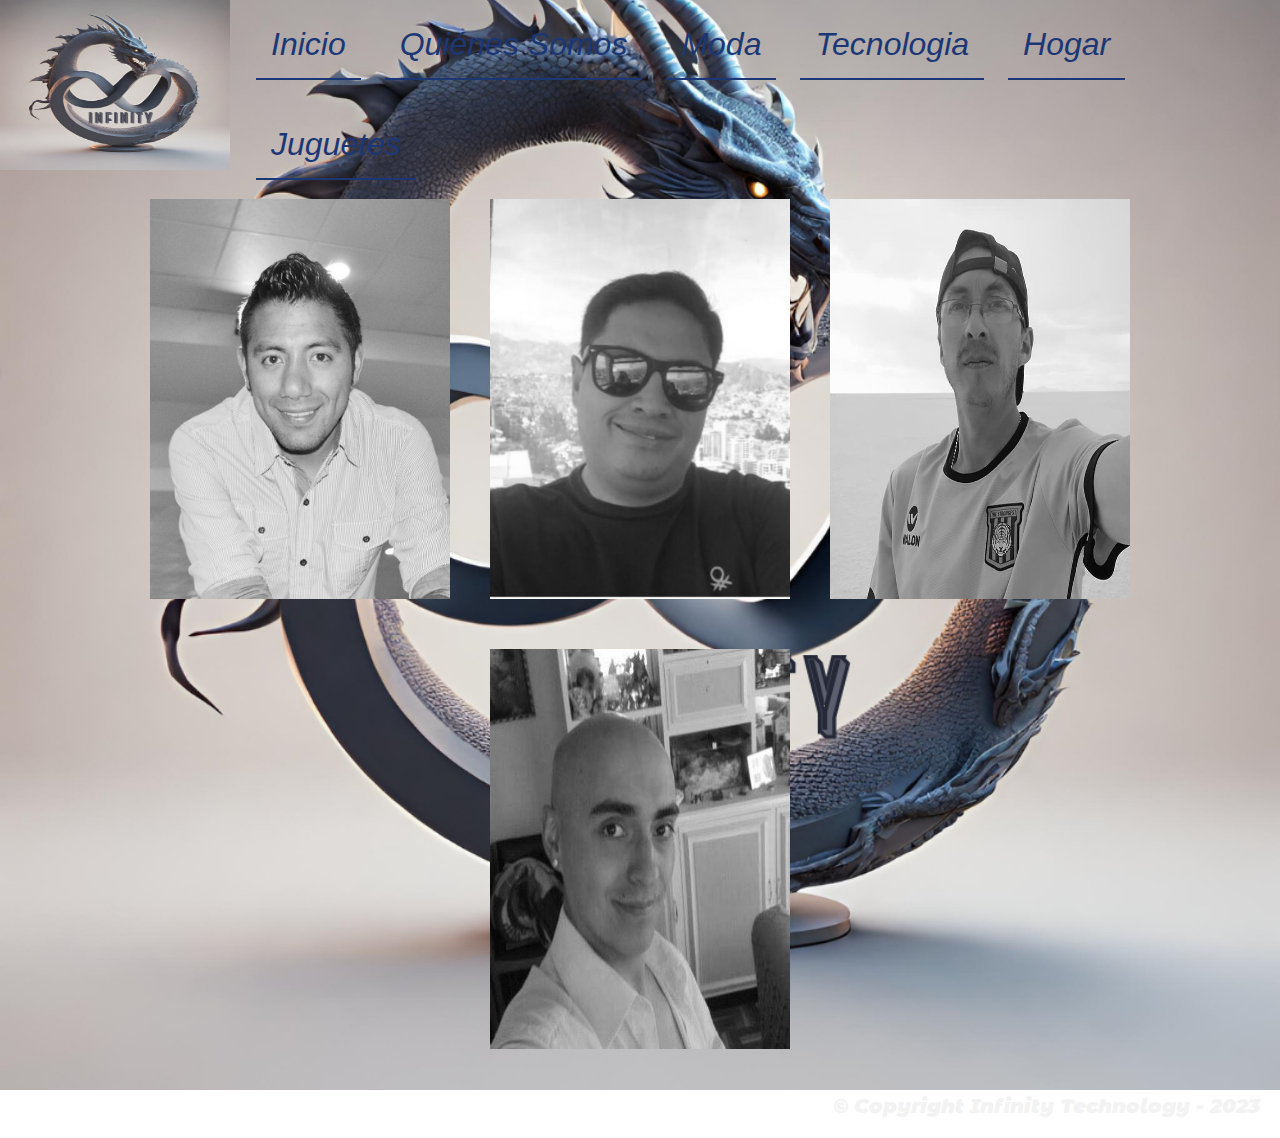
<file: conocenos.html>
<!DOCTYPE html>
<html lang="es">
<head>
	<meta charset="UTF-8">
	<title>Infinity</title>
	<meta name="description" content="La Historia de Seguros Illimani y el porqué es la mejor aseguradora">
	<meta name="author" content="The Infinite Technology - Richard Ortiz">
	<meta name="robot" content="index">
	<link rel="stylesheet" href="https://cdnjs.cloudflare.com/ajax/libs/font-awesome/6.4.2/css/all.min.css">
	<link rel="stylesheet" href="estilos.css">
</head>

<body oncontextmenu="return false" onkeydown="return false">

<body class="conocenos">
	<img class="logos" src="imagenes/Canter 3d.png" alt="Logo Infinity">
	
	<header class="header">

		</div>
			<nav class="menu">
				<a href="index.html">Inicio</a>
				<a href="conocenos.html">Quiénes Somos</a>
				<a href="InfinityFashion.html">Moda</a>
				<a href="InfinityTechnology.html">Tecnologia</a>
				<a href="InfinityHome.html">Hogar</a>
				<a href="InfinityToys.html">Juguetes</a>
			</nav>
		</div>
	</header>
</body>

<main class="quienes_somos">

	<div class="image-area">
		<div class="img-wrapper">
			<img src="imagenes/conocenos/roberto.jpg" alt="Roberto Cardenas">
			<h2>Roberto Cardenas Asturizaga</h2>
			<ul>
				<li><a href="https://www.facebook.com/robert.c.asturizaga"><i class="fab fa-facebook"></i></a></li>
				<li><a href="https://wa.me/+59170555319"><i class="fa-brands fa-square-whatsapp"></i></a></li>
			</ul>
		</div>

		<div class="img-wrapper">
			<img src="imagenes/conocenos/hector.jpg" alt="Hector Cerruto">
			<h2>Hector Cerruto Valle</h2>
			<ul>
				<li><a href="https://www.facebook.com/hector.cerrutovalle"><i class="fab fa-facebook"></i></a></li>
				<li><a href="https://wa.me/+59170683629"><i class="fa-brands fa-square-whatsapp"></i></a></li>
			</ul>
		</div>

		<div class="img-wrapper">
			<img src="imagenes/conocenos/rodrigo.jpg" alt="Rodrigo Meneses">
			<h2>Rodrigo Meneses Salguero</h2>
			<ul>
				<li><a href="https://www.facebook.com/profile.php?id=100010264410502"><i class="fab fa-facebook"></i></a></li>
				<li><a href="https://wa.me/+59170641030"><i class="fa-brands fa-square-whatsapp"></i></a></li>
			</ul>
		</div>

		<div class="img-wrapper">
			<img src="imagenes/conocenos/richard.jpg" alt="Richard Ortiz">
			<h2>Richard Ortiz Garcia</h2>
			<ul>
				<li><a href="https://www.facebook.com/chapaquito.morenito"><i class="fab fa-facebook"></i></a></li>
				<li><a href="https://wa.me/+59169803854"><i class="fa-brands fa-square-whatsapp"></i></a></li>
			</ul>
		</div>
	</div>

</main>

<footer class="copyright"><strong>© Copyright Infinity Technology - 2023</strong></footer>

</html>
</file>
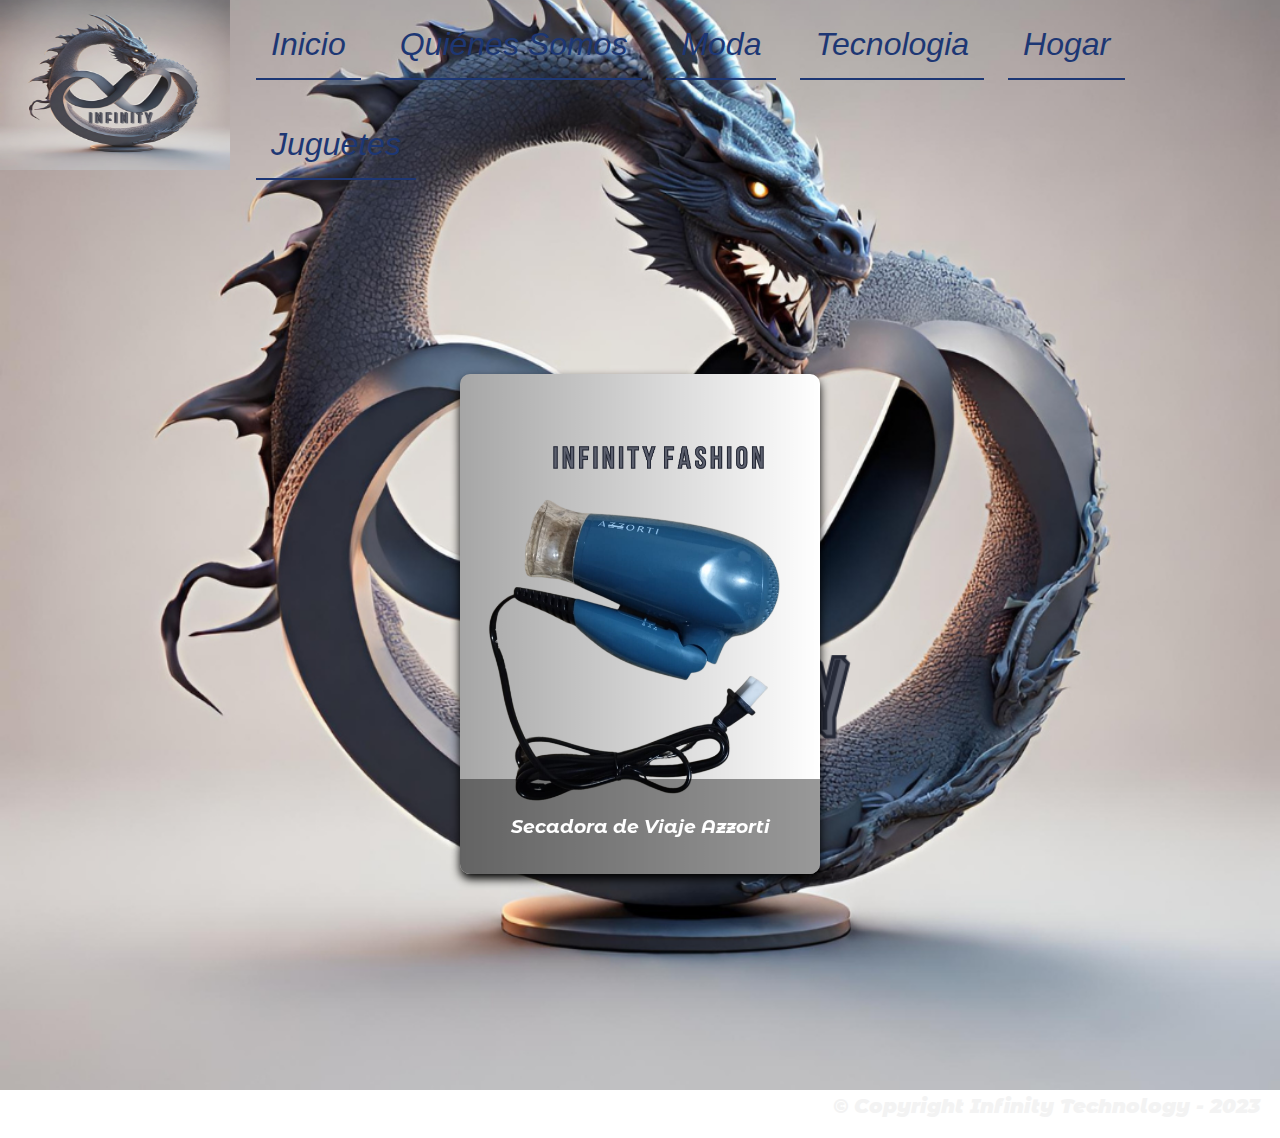
<file: InfinityFashion.html>
<!DOCTYPE html>
<html lang="es">
<head>
	<meta charset="UTF-8">
	<title>Infinity</title>
	<meta name="description" content="Productos: Automotores, Todo Riesgo en Construcción, Responsavilidad civil, Accidentes Personales, Seriedad de Propuesta, Cumplimiento de Contrato, Cumplimiento de Obligación Aduanera ">
	<meta name="author" content="The Infinite Technology - Richard Ortiz">
	<meta name="robot" content="index">
	<link rel="stylesheet" href="estilos.css">
</head>

<body oncontextmenu="return false" onkeydown="return false">

<body class="productos">
	<img class="logos" src="imagenes/Canter 3d.png" alt="Logo Infinity">
	<header class="header">

		</div>
			<nav class="menu">
				<a href="index.html">Inicio</a>
				<a href="conocenos.html">Quiénes Somos</a>
				<a href="InfinityFashion.html">Moda</a>
				<a href="InfinityTechnology.html">Tecnologia</a>
				<a href="InfinityHome.html">Hogar</a>
				<a href="InfinityToys.html">Juguetes</a>
			</nav>
		</div>
	</header>
</body>

<main class="producto">
	<div class="card">
		<div class="face front">
			<img src="imagenes/productos/secadora.png" alt="secadora">
			<h3>Secadora de Viaje Azzorti</h3>
		</div>
		<div class="face back">
			<h3>Caracteristicas</h3>
			<p>Secadora para Cabello, de 2 velocidades y ajustes de calor, función de aire frio, voltaje 220v
				<li>Precio: 140 Bs.</li>
			</p>
			<div class="link">
				<a href="contactanos.html">Contactanos</a>
			</div>	
		</div>		
	</div>

</main>

<footer class="copyright"><strong>© Copyright Infinity Technology - 2023</strong></footer>

</html>
</file>
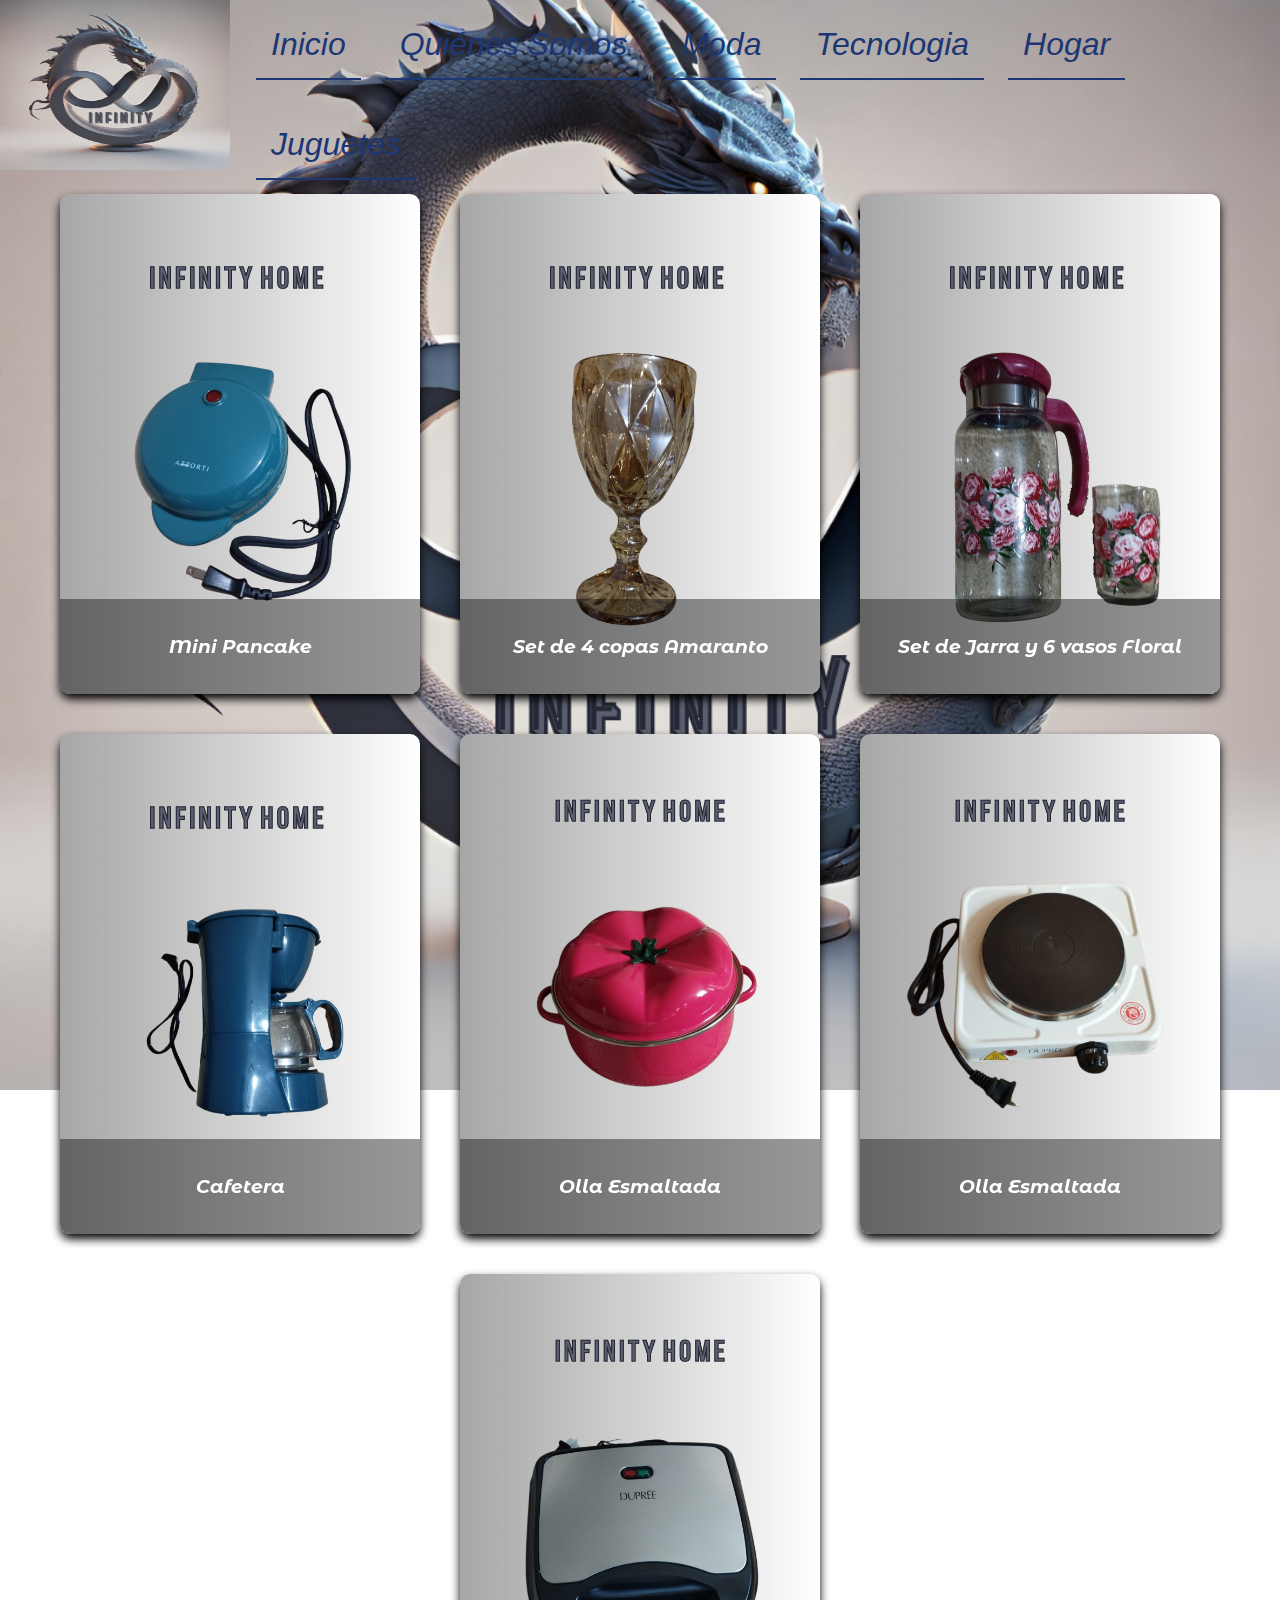
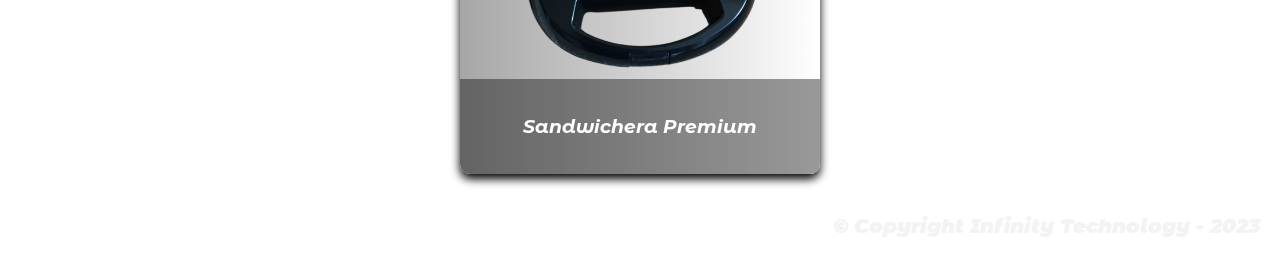
<file: InfinityHome.html>
<!DOCTYPE html>
<html lang="es">
<head>
	<meta charset="UTF-8">
	<title>Infinity</title>
	<meta name="description" content="Productos: Automotores, Todo Riesgo en Construcción, Responsavilidad civil, Accidentes Personales, Seriedad de Propuesta, Cumplimiento de Contrato, Cumplimiento de Obligación Aduanera ">
	<meta name="author" content="The Infinite Technology - Richard Ortiz">
	<meta name="robot" content="index">
	<link rel="stylesheet" href="estilos.css">
</head>

<body oncontextmenu="return false" onkeydown="return false">

<body class="productos">
	<img class="logos" src="imagenes/Canter 3d.png" alt="Logo Infinity">
	<header class="header">

		</div>
			<nav class="menu">
				<a href="index.html">Inicio</a>
				<a href="conocenos.html">Quiénes Somos</a>
				<a href="InfinityFashion.html">Moda</a>
				<a href="InfinityTechnology.html">Tecnologia</a>
				<a href="InfinityHome.html">Hogar</a>
				<a href="InfinityToys.html">Juguetes</a>
			</nav>
		</div>
	</header>
</body>

<main class="producto">
	<div class="card">
		<div class="face front">
			<img src="imagenes/productos/minipancake.png" alt="minipancake">
			<h3>Mini Pancake</h3>
		</div>
		<div class="face back">
			<h3>Caracteristicas</h3>
			<p>Mini Pancake maker para platos individuales con dos superficies que se calientan de manera uniforme, ideal para minimizar el tiempo a la hora de preparar el desayuno. Placas de revestimiento antiadherente, compacto y ligero, luz indicadora.
                <li>Precio: 80 Bs.</li>
            </p>
			<div class="link">
				<a href="contactanos.html">Contactanos</a>
			</div>	
		</div>		
	</div>

	<div class="card">
		<div class="face front">
			<img src="imagenes/productos/setdecopas.png" alt="set de copas amaranto">
			<h3>Set de 4 copas Amaranto</h3>
		</div>
		<div class="face back">
			<h3>Caracteristicas</h3>
			<p>Set de 4 copas con diseño elegante para celebrar en toda ocasión. Vidrio de alta durabilidad, Capacidad: 270 ml.
                <li>Precio: 80 Bs.</li>
            </p>
			<div class="link">
				<a href="contactanos.html">Contactanos</a>
			</div>	
		</div>		
	</div>

	<div class="card">
		<div class="face front">
			<img src="imagenes/productos/jarrayvasos.png" alt="jarra y vasos">
			<h3>Set de Jarra y 6 vasos Floral</h3>
		</div>
		<div class="face back">
			<h3>Caracteristicas</h3>
			<p>Set de Jarra y 6 vasos estilo floral.
				<li>Precio: 80 Bs.</li>
			</p>

			<div class="link">
				<a href="contactanos.html">Contactanos</a>
			</div>	
		</div>		
	</div>
	
	<div class="card">
		<div class="face front">
			<img src="imagenes/productos/Cafetera.png" alt="cafetera">
			<h3>Cafetera</h3>
		</div>
		<div class="face back">
			<h3>Caracteristicas</h3>
			<p>Cafetera Adventure, deleitate en casa con un delicioso café hecho en tan solo unos minutos, recipiente en vidrio, filtro giratorio, contiene: función caliente, función antigoteo, indicador nivel de agua, capacidad 5 tazas
				<li>Precio: 140 Bs.</li>
			</p>
			<div class="link">
				<a href="contactanos.html">Contactanos</a>
			</div>	
		</div>		
	</div>

	<div class="card">
		<div class="face front">
			<img src="imagenes/productos/ollaesmaltada.png" alt="olla esmaltada">
			<h3>Olla Esmaltada</h3>
		</div>
		<div class="face back">
			<h3>Caracteristicas</h3>
			<p>Olla esmaltada con lindo diseño para decorar tu cocina con estilo
				<li>Precio: 120 Bs.</li>
			</p>
			<div class="link">
				<a href="contactanos.html">Contactanos</a>
			</div>	
		</div>		
	</div>

	<div class="card">
		<div class="face front">
			<img src="imagenes/productos/estufaelectrica.png" alt="estufa electrica">
			<h3>Olla Esmaltada</h3>
		</div>
		<div class="face back">
			<h3>Caracteristicas</h3>
			<p>Estufa Eléctrica individual, con una potencia de 1000W, regulador de temperatura, indicador de luz y Diámetro del plato de 15.5cm
				<li>Precio: 180 Bs.</li>
			</p>
			<div class="link">
				<a href="contactanos.html">Contactanos</a>
			</div>	
		</div>		
	</div>

	<div class="card">
		<div class="face front">
			<img src="imagenes/productos/sandwichera.png" alt="estufa electrica">
			<h3>Sandwichera Premium</h3>
		</div>
		<div class="face back">
			<h3>Caracteristicas</h3>
			<p>Sandwichera Premium Silver, placas antihaderentes, seguro del mango, luces de encendido y de preparacón, voltaje 220V, Potencia 640W
				<li>Precio: 190 Bs.</li>
			</p>
			<div class="link">
				<a href="contactanos.html">Contactanos</a>
			</div>	
		</div>		
	</div>

	
</main>

<footer class="copyright"><strong>© Copyright Infinity Technology - 2023</strong></footer>

</html>
</file>
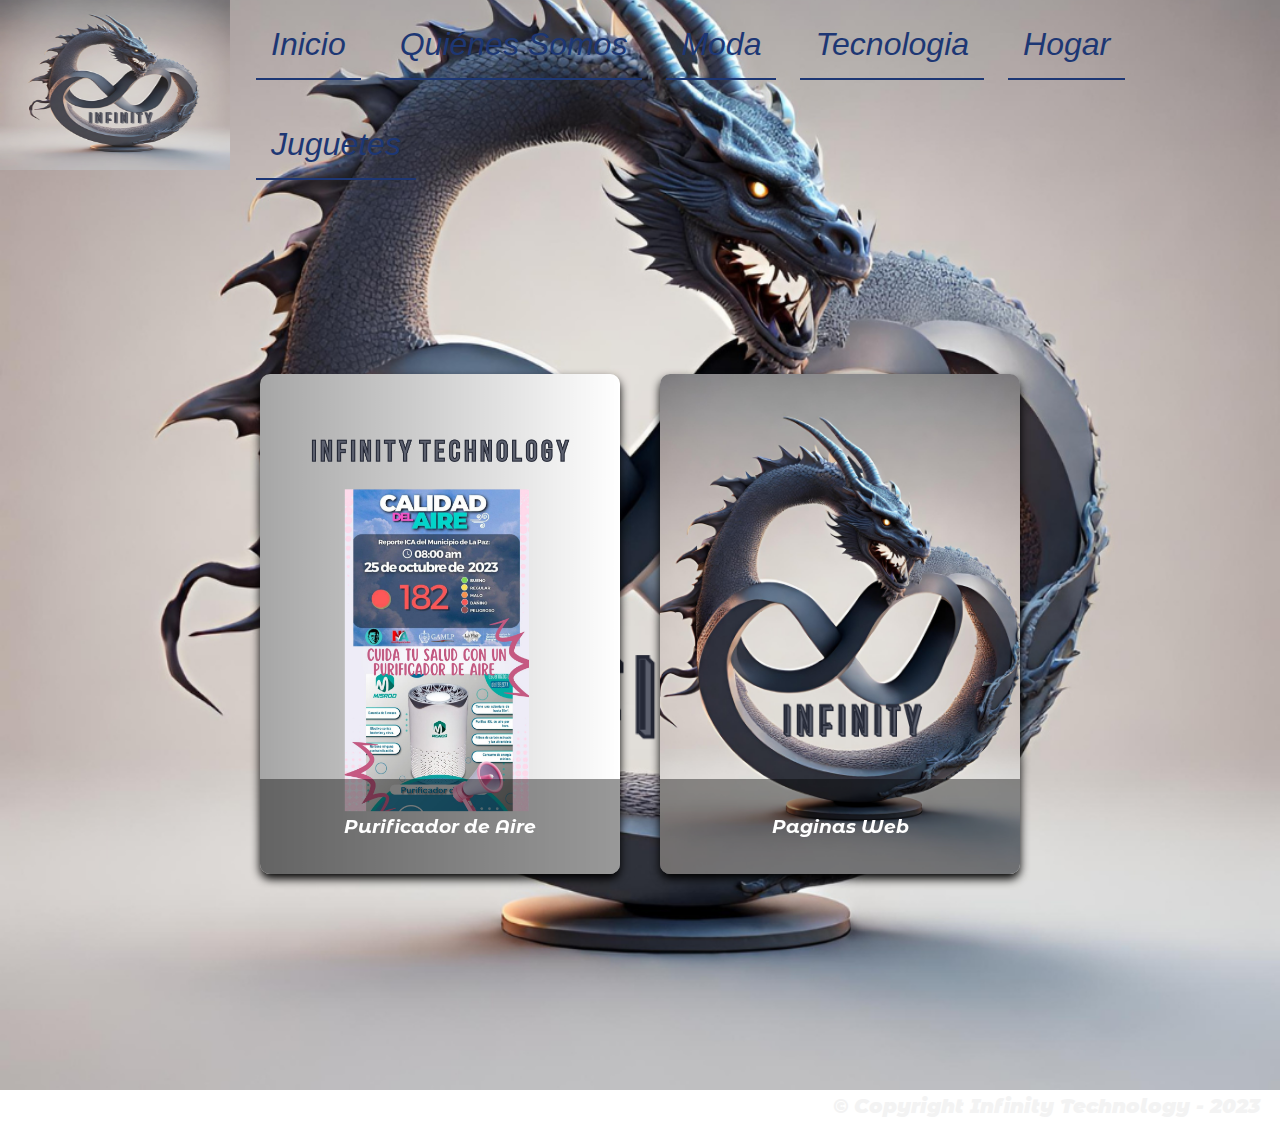
<file: InfinityTechnology.html>
<!DOCTYPE html>
<html lang="es">
<head>
	<meta charset="UTF-8">
	<title>Infinity</title>
	<meta name="description" content="Productos: Automotores, Todo Riesgo en Construcción, Responsavilidad civil, Accidentes Personales, Seriedad de Propuesta, Cumplimiento de Contrato, Cumplimiento de Obligación Aduanera ">
	<meta name="author" content="The Infinite Technology - Richard Ortiz">
	<meta name="robot" content="index">
	<link rel="stylesheet" href="estilos.css">
</head>

<body oncontextmenu="return false" onkeydown="return false">

<body class="productos">
	<img class="logos" src="imagenes/Canter 3d.png" alt="Logo Infinity">
	<header class="header">

		</div>
			<nav class="menu">
				<a href="index.html">Inicio</a>
				<a href="conocenos.html">Quiénes Somos</a>
				<a href="InfinityFashion.html">Moda</a>
				<a href="InfinityTechnology.html">Tecnologia</a>
				<a href="InfinityHome.html">Hogar</a>
				<a href="InfinityToys.html">Juguetes</a>
			</nav>
		</div>
	</header>
</body>

<main class="producto">
	
	<div class="card">
		<div class="face front">
			<img src="imagenes/productos/PURIFICADOR.png" alt="purificador de aire">
			<h3>Purificador de Aire</h3>
		</div>
		<div class="face back">
			<h3>Caracteristicas</h3>
			<p>El equipo funciona con dos sistemas de desinfección, a través de filtros de carbón activado y luz ultravioleta, de esta manera obtiene una esterilización del 99,97% de un ambiente. Tiene una cobertura de hasta 35 m², purificando 50L de aire por hora. El consumo de energía es mínimo (5V) y se conecta a cualquier puerto USB, lo que hace que puedas llevarlo hasta en tu vehículo. Los filtros tienen una duración de 3000 horas (375 días usándolo durante 8hrs diarias) y el equipo tiene una garantía de 1 año por fallas de fábrica. El equipo mide 18cm de alto x 12cm de diámetro. La luz ultravioleta funciona dentro del equipo, por lo que es totalmente seguro utilizarlo todo el tiempo cerca a uno.
				<li>Precio: 250 Bs.</li>
				<li>Precio Filtros de repuesto: 50 Bs.</li>
				
			</p>
			<div class="link">
				<a href="contactanos.html">Contactanos</a>
			</div>	
		</div>		
	</div>

	<div class="card">
		<div class="face front">
			<img src="imagenes/Canter 3d.png" alt="pagina web">
			<h3>Paginas Web</h3>
		</div>
		<div class="face back">
			<h3>Caracteristicas</h3>
			<p>Elaboración de una pagina web básica, si deseas un blog, una página corporativa, un portafolio o una tienda online, nosotros te ayudamos ya sea que cuentes con tus propias ideas o no, con mucho gusto haremos tu página tal y como siempre la imaginaste.
				<li>Precio web básica desde $us.200.- dependiendo de la cantidad de información que desea ingresar</li>
				
				
			</p>
			<div class="link">
				<a href="contactanos.html">Contactanos</a>
			</div>	
		</div>		
	</div>



	

	
</main>

<footer class="copyright"><strong>© Copyright Infinity Technology - 2023</strong></footer>

</html>
</file>
<file: estilos.css>
@import url('https://fonts.googleapis.com/css?family=Montserrat|Montserrat+Alternates|Poppins&display=swap');
	*{
		margin: 0;
		padding: 0;
		box-sizing: border-box;
		font-family: 'Montserrat Alternates', sans-serif;
		font-style: italic;
	}


	body{
		background:url(imagenes/Canter\ 3d.png) ;
		background-size:cover;
		background-repeat: no-repeat;
		background-attachment: fixed;
		background-position: bottom;
		background-position-y: center;		
	}

	.Principal{
		min-height: 75vh;
	}


	.logos{
		opacity: 80%;
		width: 18%;
		height: 170px;
	}
	
	.header{
		width: 100%;
		height: 100px;
		position:absolute;
		top: 0;left: 0;
	}


	.menu{
		float: right;
		line-height: 100px;
		width: 90%;
		max-width: 1vw;
		min-width: 80vw;
		margin: auto;
	}
	.menu a{
		display: inline-block;
		padding: 15px;
		line-height: normal;
		text-decoration: solid transparent;
		color: #1d3774;
		transition: all 0.3s ease;
		border-bottom: 2px solid;
		font-size: 2em;
		margin-right: 20px;
		font-style: oblique;
		font-family: 'Franklin Gothic Medium', 'Arial Narrow', Arial, sans-serif;
		
	}
	.menu a:hover{
		border-bottom: 2px solid #26419a;
		padding-bottom: 5px;
		color: #26419a;
	}

	footer {
		color: #f3f3f3;
		font-size: 20px;
		font-weight: bold;
		text-align:end;	
		margin: 20px;
	}

	/* Conocenos */

	.image-area{
	flex-wrap: wrap;
	display: flex;
	align-items: center;
	justify-content: center;
	min-height: 100vh;
	}

	.img-wrapper{
	width: 300px;
	height: 400px;
	position: relative;
	overflow: hidden;
	margin: 20px;
	}

	.img-wrapper:before{
	content: '';
	position: absolute;
	top: 0;
	left: 180%;
	height: 100%;
	width: 100%;
	background: rgba(255,255,255,.3);
	z-index: 1;
	transform: skew(45deg);
	transition: .5s;
	}

	.img-wrapper:hover:before{
	left: -180%;
	}

	.img-wrapper img{
	height: 400px;
	width: 300px;
	filter: grayscale(100%);
	transition: 2s;
	}

	.img-wrapper:hover img{
	filter: grayscale(0%);
	transform: scale(1.1);
	}

	.img-wrapper h2{
	background: tomato;
	font-family: Poppins;
	color: #fff;
	text-align: center;
	text-transform: uppercase;
	margin: 0;
	padding: 10px 0;
	position: absolute;
	bottom: 0;
	width: 100%;
	transform: perspective(400px) rotateY(90deg);
	transform-origin: right;
	transition: 1s;
	}

	.img-wrapper:hover h2{
	transform: perspective(400px) rotateY(0deg);
	}

	.img-wrapper ul{
	position: absolute;
	top: 0;
	left: 0;
	margin: 0;
	padding: 0;
	list-style: none;
	background: rgba(255,255,255,0);}

	.img-wrapper ul li{
	background: #333;
	height: 40px;
	width: 40px;
	text-align: center;
	line-height: 40px;
	transform: perspective(800px) rotateY(90deg);
	transition: .5s;
	transform-origin: left;
	}

	.img-wrapper:hover ul li{
	transform: perspective(800px) rotateY(0deg);
	}

	.img-wrapper:hover ul li:nth-child(1){
	transition-delay: .2s;
	}

	.img-wrapper:hover ul li:nth-child(2){
	transition-delay: .6s;
	}

	.img-wrapper:hover ul li:nth-child(3){
	transition-delay: .8s;
	}

	.img-wrapper:hover ul li:nth-child(4){
	transition-delay: 1s;
	}

	.img-wrapper ul li a{
	color: tomato;
	background: rgba(255,255,255,0);
	}

	.img-wrapper ul li i{
	color: tomato;
	background: rgba(255,255,255,0);
	}

	.img-wrapper ul li i:hover{
	color: #fff;
	background: rgba(255,255,255,0);
	}

/* productos */

	.producto{
	flex-wrap: wrap;
	display: flex;
	align-items: center;
	justify-content: center;
	min-height: 100vh;
	}

	.card{
	position: relative;
	width: 360px;
	height: 500px;
	margin: 20px;
	}

	.card .face{
	position: absolute;
	width: 100%;
	height: 100%;
	backface-visibility: hidden;
	border-radius: 10px;
	overflow: hidden;
	transition: .5s;
	}

	.card .front{
	transform: perspective(600px) rotateY(0deg);
	box-shadow: 0 5px 10px #000; 
	}

	.card .front img{
	position: absolute;
	width: 100%;
	height: 100%;
	object-fit: cover;
	}

	.card .front h3{
	position: absolute;
	bottom: 0;
	width: 100%;
	height: 95px;
	line-height: 30px;
	color: #fff;
	background: rgba(0,0,0,.4);
	display: flex;
	justify-content: center;
	align-items: center;
	text-align: center;
	}

	.card .back{
	transform: perspective(600px) rotateY(180deg);
	background: rgb(3, 35, 54);
	padding: 15px;
	color: #f3f3f3;
	display: flex;
	flex-direction: column;
	justify-content: space-between;
	text-align: center;
	box-shadow: 0 5px 10px #000;
	}

	.card .back .link{
	border-top: solid 1px #f3f3f3;
	height: 50px;
	line-height: 50px;
	}

	.card .back .link a{
	color:  #2094b4;
	}

	.card .back .link a:hover{
	font-size: 1.3em;
	color: #115588;
	}

	.card .back h3{
	color: #2094b4;
	font-size: 27px;
	margin-top: 20px;
	margin-bottom: 20px;
	letter-spacing: 2px;
	}

	.card .back p{
	font-size:70%;
	letter-spacing: 1px;
	}

	.card .back li{
	font-size:70%;
	letter-spacing: 1px;
	}

	.card:hover .front{
	transform: perspective(600px) rotateY(180deg);
	}

	.card:hover .back{
	transform: perspective(600px) rotateY(360deg);
	}

/*error 404 */

	.error-404{
	background:url(imagenes/error_404.gif) ;
	background-size:90em;
	background-repeat: no-repeat;
	background-position:right;
	height: 40em;
	}
</file>
